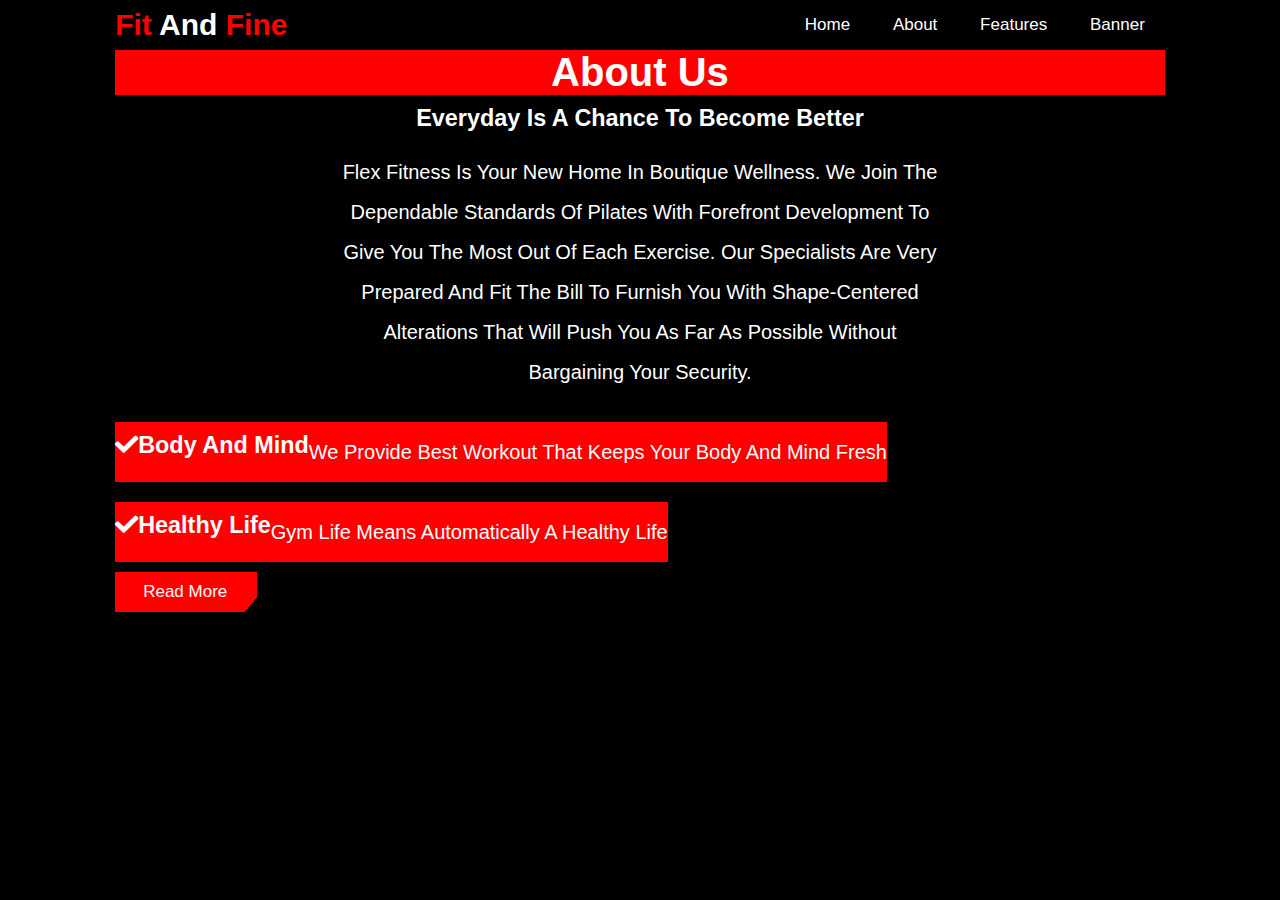
<file: about.html>
<!DOCTYPE html>
<html lang="en">
<head>
    <meta charset="UTF-8">
    <meta http-equiv="X-UA-Compatible" content="IE-edge">
    <meta name="viewport" content="width=device-width,initial scale=1.0">
    <title>Gym Shop</title>
    <!--font awesome cdn link-->
    <link rel="stylesheet" href="https://cdnjs.cloudflare.com/ajax/libs/font-awesome/5.15.4/css/all.min.css">
    <!--custom css file link-->
    <link rel="stylesheet" href="style.css">
</head>
<body>
<!--header section starts-->
<header class="header">
    <a href="#" class="logo"><span>Fit</span> and <span>Fine</span></a>
    <div id="menu-btn" class="fas fa-bars"></div>
    <nav class="navbar">
        <a href="#active">Home</a>
        <a href="#About">About</a>
        <a href="#Features">Features</a>
        <a href="#Banner">Banner</a>
    </nav>
</header>
<!--header section ends-->
<!--about section starts-->
<section class="about" id="about">
    <div class="container">
        <h1><span>About us</span></h1>
        <h3>Everyday is a chance to become better</h3>
        <p>Flex Fitness is your new home in boutique wellness. We join the dependable standards of Pilates with forefront development to give you the most out of each exercise.
           Our specialists are very prepared and fit the bill to furnish you with shape-centered alterations that will push you as far as possible without bargaining your security.</p>
            <div class="box-container">
                <div class="box">
                    <h3><i class="fas fa-check"></i>Body and Mind</h3>
                    <p>We provide best workout that keeps your body and mind fresh</p>
                    
                </div>
                <div class="box">
                    <h3><i class="fas fa-check"></i>Healthy life</h3>
                    <p>Gym life means automatically a healthy life</p>
                    
                </div>
            </div>
            <a href="#" class="button">Read More</a>
    </div>
</section>
<!--about section ends-->
</file>
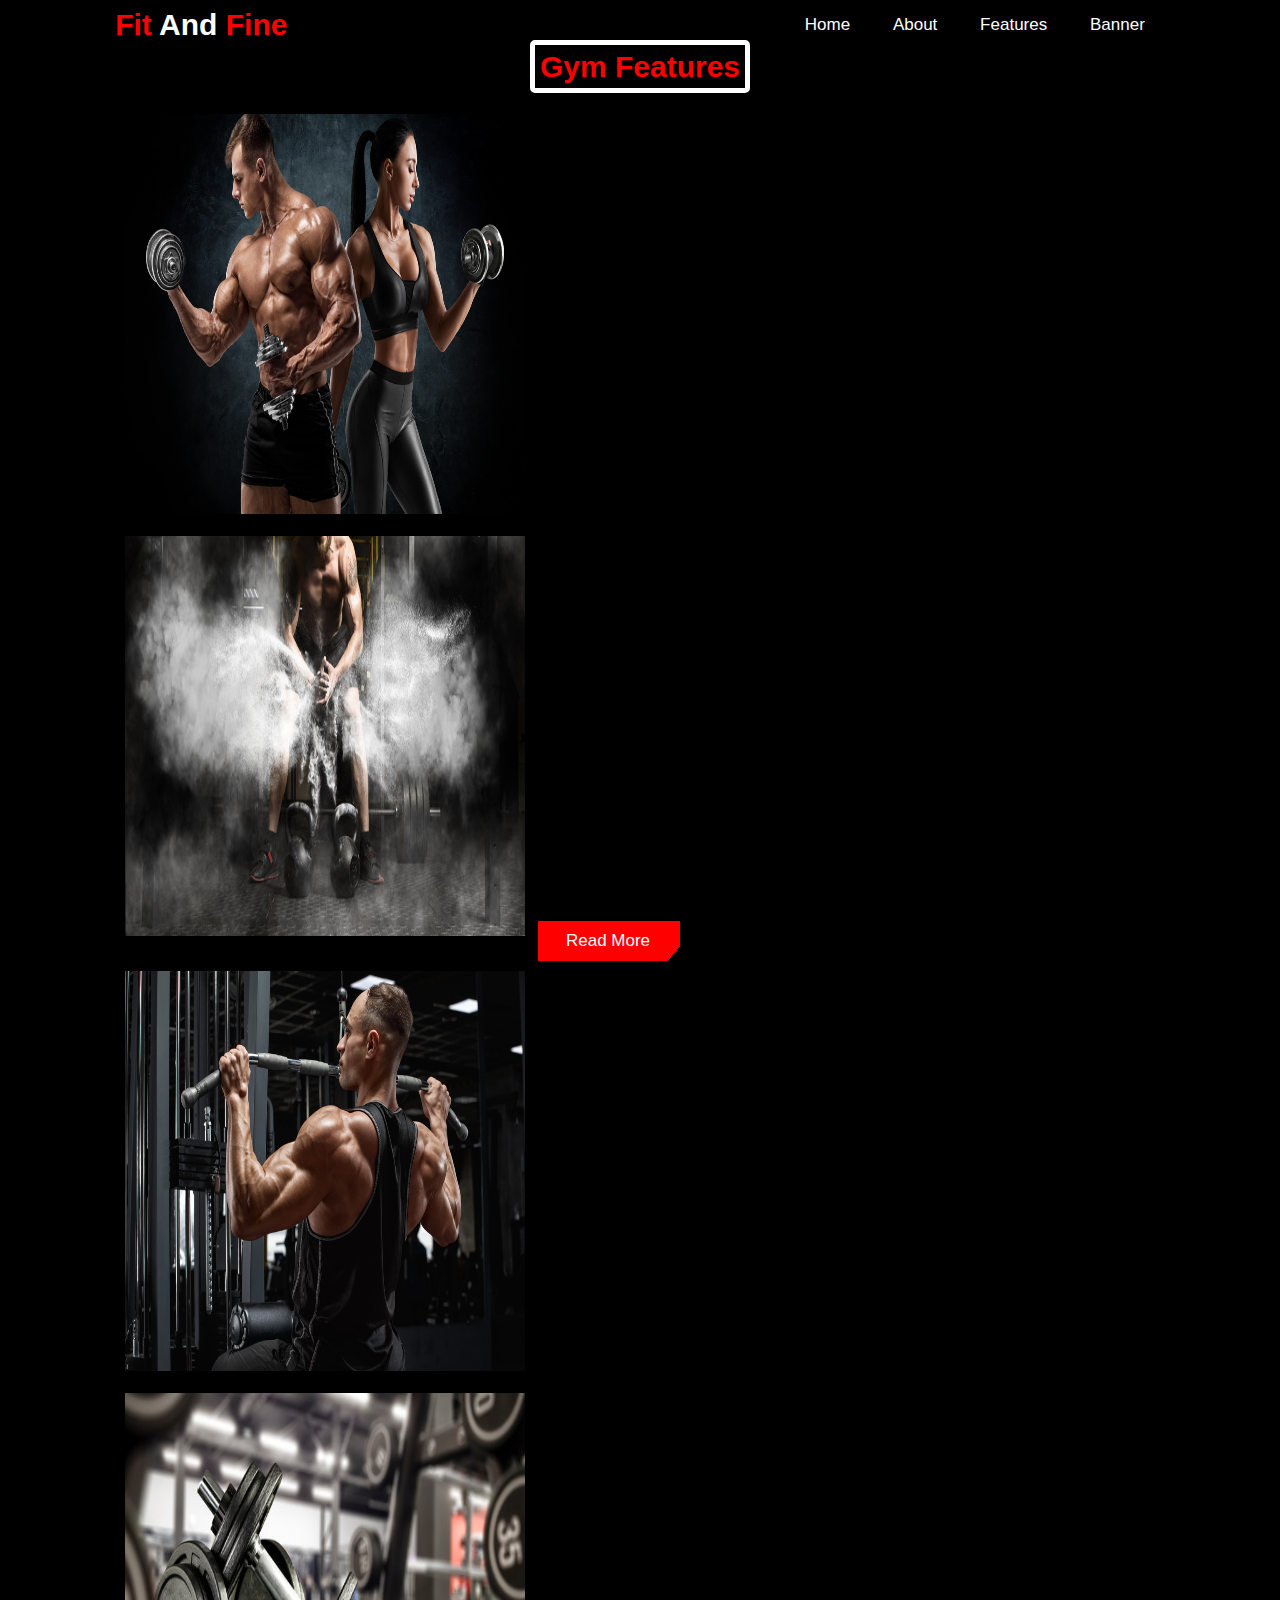
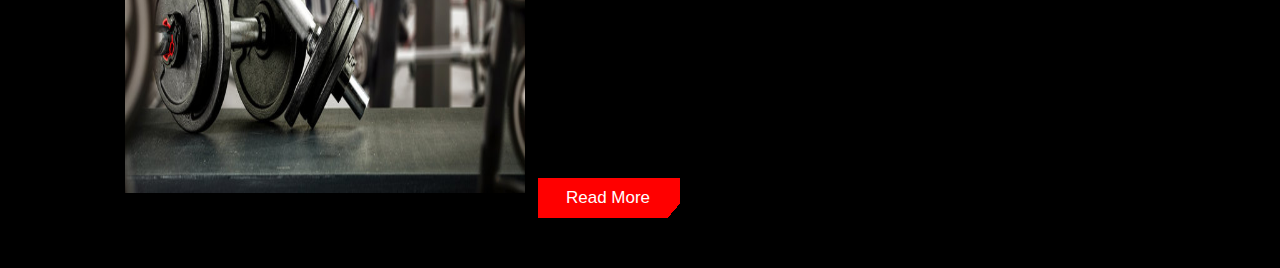
<file: features.html>
<!DOCTYPE html>
<html lang="en">
<head>
    <meta charset="UTF-8">
    <meta http-equiv="X-UA-Compatible" content="IE-edge">
    <meta name="viewport" content="width=device-width,initial scale=1.0">
    <title>Gym Shop</title>
    <!--font awesome cdn link-->
    <link rel="stylesheet" href="https://cdnjs.cloudflare.com/ajax/libs/font-awesome/5.15.4/css/all.min.css">
    <!--custom css file link-->
    <link rel="stylesheet" href="style.css">
</head>
<body>
<!--header section starts-->
<header class="header">
    <a href="#" class="logo"><span>Fit</span> and <span>Fine</span></a>
    <div id="menu-btn" class="fas fa-bars"></div>
    <nav class="navbar">
        <a href="#active">Home</a>
        <a href="#About">About</a>
        <a href="#Features">Features</a>
        <a href="#Banner">Banner</a>
    </nav>
</header>
<!--header section ends-->
<!--features section starts-->
<section class="features" id="features">
    <h1 class="heading"><span>Gym Features</span></h1>
    <div class="card-container">
        <div class="card">
            <div class="image">
                <img src="./StrengthLogs-4-Day-Bodybuilding-Split.webp" alt="">
            </div>
            <div class="content">
                <img src="./360_F_207908753_IgTqqhNJMOnWOgSNLXayj6MYaj91gdjp.jpg" alt="">
                <a href="#" class="button">Read More</a>
            </div>
        </div>
        <div class="card">
            <div class="image">
                <img src="./back-and-triceps-workout.jpg" alt="">
            </div>
            <div class="content">
                <img src="./360_F_317724775_qHtWjnT8YbRdFNIuq5PWsSYypRhOmalS.jpg" alt="">
                <a href="#" class="button">Read More</a>
            </div>
        </div>
    </div>
</section>
<!--features section ends-->
</file>
<file: style.css>
@import url('https://fonts.googleapis.com/css2?family=Oswald:wght@200;300;400;600&display=swap');
*{
    font-family: 'Nunito', sans-serif;
    margin: 0;
    padding: 0;
    box-sizing: border-box;
    text-decoration: none;
    outline: none;
    border: none;
    text-transform: capitalize; 
}
html{
    font-family: 'Oswald', sans-serif;
    font-size: 62.5%;
    scroll-behavior: smooth;
    scroll-padding-top: 5rem;
    overflow-x: hidden;
    border: none;
}
body{
    background: black;
}
section{
    padding: 5rem 9%;
}
.heading{
    text-align: center;
    margin-bottom: 2rem;
    position: relative;
}

.heading span{
    font-size: 3rem;
    color: red;
    background: black;
    padding: .5rem;
    border: .5rem solid white;
    border-radius: .5rem;
}
.box{
    display: flex;
    flex-wrap: wrap;
    justify-content: space-around;
    margin-top: 2rem;
}
.box img{
    display: flex;
    justify-content: space-around;
    margin-top: 2rem;
    flex-wrap: wrap;
}

.button{
    margin-top: 1rem;
    display: inline-block;
    padding: 1rem 2.8rem;
    padding-right: 3rem;
    background: linear-gradient(130deg, red 93%, transparent 90%);
    color: white;
    cursor: pointer;
    font-size: 1.7rem;
}

.header{
    position: fixed;
    top: 0;
    left: 0;
    right: 0;
    display: flex;
    align-items: center;
    justify-content: space-between;
    padding: 0 9%;
    background: black;
}
.logo{
    font-weight: bolder;
    color: white;
    font-size: 3rem;
}
.logo span{
    color: red;
}
.navbar a{
    display: inline-block;
    padding: 1.5rem 2rem;
    font-size: 1.7rem;
    color: white;
}
.navbar a:hover{
    background: red;
}
#menu-btn{
    font-size: 3rem;
    color: white;
    cursor: pointer;
    display: none;
}
.home{
    padding: 0;
    margin-top: 6.5rem;
}
.slide{
    min-height: 90vh;
    background-size: cover !important;
    background-position:  center !important;
    padding: 2rem 9%;
    display: flex;
    align-items: center;
}
.content{
    width: 60rem;
}
.content span{
    font-size: 2rem;
    color: red;
    display: block;
}
.content h3{
    font-size: 3rem;
    color: white;
    padding: 1rem 0;
}

.about {
    height: 50vh;
    width: 100%;
    color: white;
    font-size: 20px;
}

.container h1{
    text-align: center;
    background-color: red;
}

.container h3,p{
    text-align: center;
    line-height: 2;
}

.box-container{
    display: flex;
    flex-wrap: wrap;
    justify-content: space-between;
}

.box{
    background-color: red;
}

.card-container{
    display: flex;
    justify-content: space-between;
    flex-wrap: wrap;
}

.card img{
    width: 400px;
    height: 400px;
    margin: 10px;
}
.banner{
    background: url(./pexels-leon-ardho-1552242.jpg) no-repeat;
    background-size: cover;
    background-position: center;
    background-attachment: fixed;
    text-align: center;
    width: 100%;
    height: 200%;

}
.banner span{
    font-size: 2rem;
    color: red;
}
.banner h3{
    padding-top: 1rem;
    color: white;
    text-transform: uppercase;
    font-size: 3.5rem;
}
p{
    margin: 1rem auto;
    max-width: 60rem;
    font-size: 2rem;
    color: white;
    line-height: 2;
}
</file>
